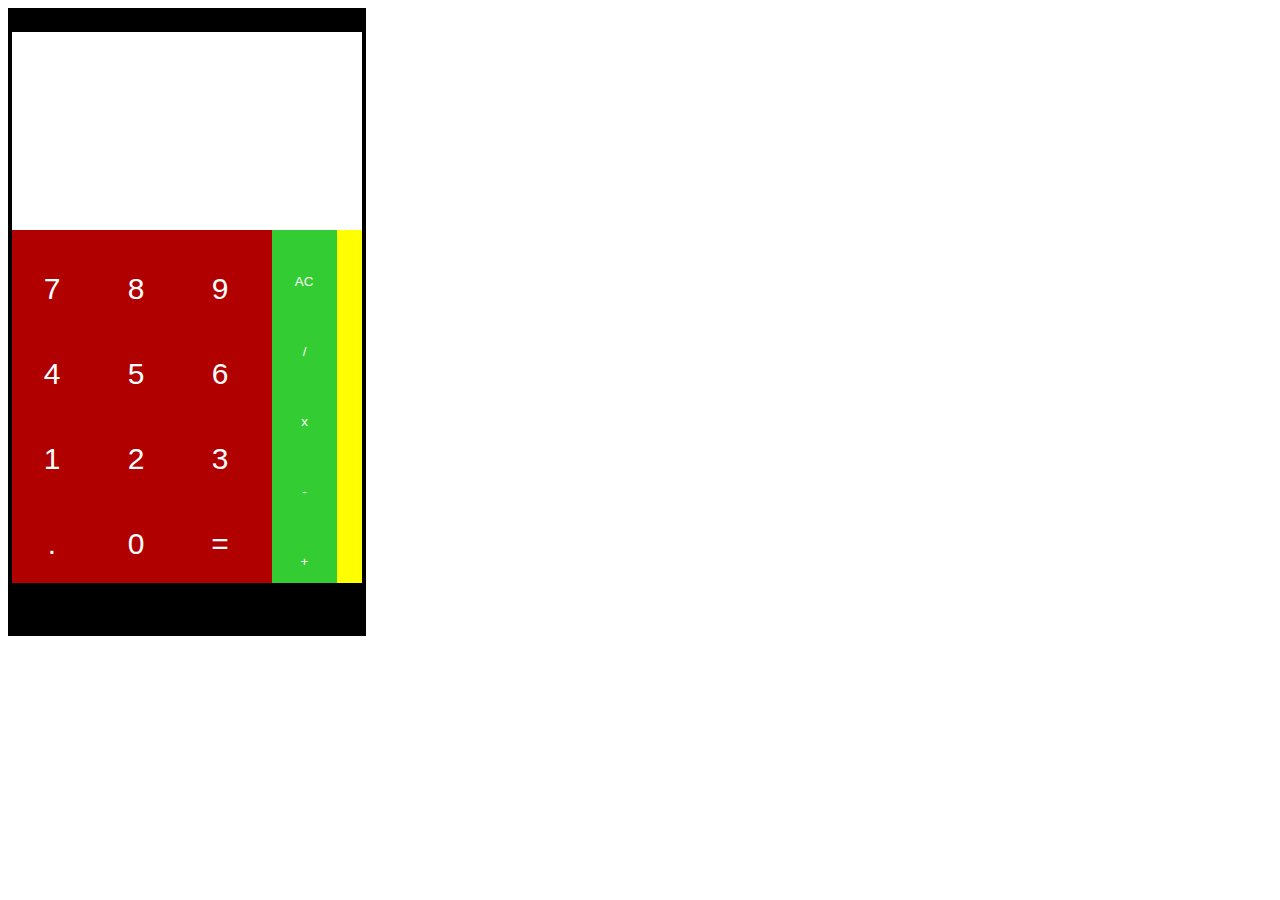
<file: index.html>
<html>
<head>
<title>HTML Calculator</title>
<link rel="stylesheet" href="style.css" />

</head>
<body>
<div id = "calculator">
<div id = "top"></div>
<div id = "display">
<input type = "text" id = "disp" style = "height:120px; width:350px;" readonly size = "17">
</div>
<div id = "answer">
<input type = "text" style = "height:80px; width:350px; " id = "ans" readonly size = "17" >
</div>
<div id = "numbers">
<p>
	<input type = "button" class = "number" value = "7" onclick = 'presskey("7")'>
	<input type = "button" class = "number" value = "8" onclick = 'presskey("8")'>
	<input type = "button" class = "number" value = "9" onclick = 'presskey("9")'>
<br>
	<input type = "button" class = "number" value = "4" onclick = 'presskey("4")'>
	<input type = "button" class = "number" value = "5" onclick = 'presskey("5")'>
	<input type = "button" class = "number" value = "6" onclick = 'presskey("6")'>
<br>
	<input type = "button" class = "number" value = "1" onclick = 'presskey("1")'>
	<input type = "button" class = "number" value = "2" onclick = 'presskey("2")'>
	<input type = "button" class = "number" value = "3" onclick = 'presskey("3")'>
<br>
	<input type = "button" class = "number" value = "." onclick = 'presskey(".")'>
	<input type = "button" class = "number" value = "0" onclick = 'presskey("0")'>
	<input type = "button" class = "number" value = "=" onclick = 'evaluate_exp()'>
</p>
</div>
<div id = "operations">
<p>
	<input type = "button" class = "operation" value = " AC " onclick = location.reload()>
	<br>
	<input type = "button" class = "operation" value = " / " onclick = 'presskey("/")'>
	<br>
	<input type = "button" class = "operation" value = " x " onclick = 'presskey("*")'>
	<br>
	<input type = "button" class = "operation" value = " - " onclick = 'presskey("-")'>
	<br>
	<input type = "button" class = "operation" value = " + " onclick = 'presskey("+")'>
	<br>
        
        
</p>
</div>
<div id = "slide">
</div>
<div id = "bottom">
</div>

</div>
</body>
<script>
var ct=0;
var i=function(id)
{
return document.getElementById(id);
}
function evaluate_exp()
{
i("disp").value = i("ans").value;
i("ans").value="";
}
function show(val)
{
i("ans").value=val;
}
function presskey(val)
{
i("disp").value+=val;
if(val=='/' || val=='*' || val=='+' || val=='-' )
ct++;

else if(ct!=0)
show(eval(i("disp").value));
}
</script>

</html>
</file>
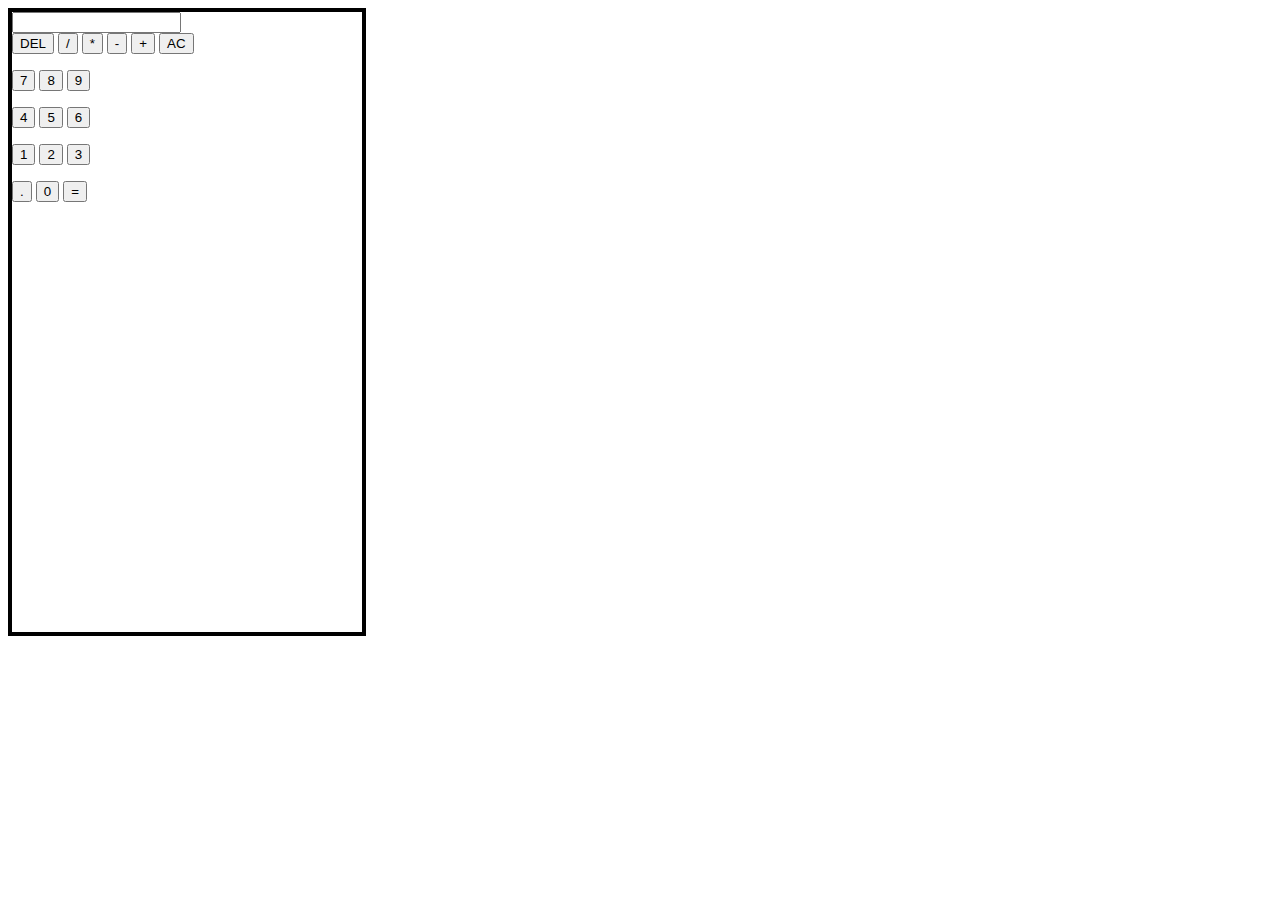
<file: inde.html>
<html>

<head>

<title>HTML Calculator</title>


<link rel="stylesheet" href="style.css" />


<script type="text/javascript">


function re_inni(){
	
document.getElementById("inputbox").value='';
}


function presskey(n){
	
document.getElementById("inputbox").value+=n;
}



function evaluate_exp(){
	
var temp = document.getElementById("inputbox").value; 
	
document.getElementById("inputbox").value=eval(temp);	

}


</script>


</head>


<body>

<div id="calculator">

<div id="total">

</div>

<div class="display">
<input type="text" readonly size="18" id="d">
</div>

<div id="keys">

<input type="button" class="btn13" value="DEL" onclick='presskey()'>

<input type="button" class="btn14" value="/" onclick='presskey("/")'>

<input type="button" class="btn15" value="*" onclick='presskey("*")'>

<input type="button" class="btn16" value="-" onclick='presskey("-")'>

<input type="button" class="btn17" value="+" onclick='presskey("+")'>

<input type="button" class="btn18" value="AC" onclick='re_inni()'>

<p>

<input type="button" class="btn7" value="7" onclick='presskey("7")'>

<input type="button" class="btn8" value="8" onclick='presskey("8")'>

<input type="button" class="btn9" value="9" onclick='presskey("9")'>


</p>

<p>

<input type="button" class="btn4" value="4" onclick='presskey("4")'>

<input type="button" class="btn5" value="5" onclick='presskey("5")'>

<input type="button" class="btn6" value="6" onclick='presskey("6")'>


</p>

<p>

<input type="button" class="btn1" value="1" onclick='presskey("1")'>

<input type="button" class="btn2" value="2" onclick='presskey("2")'>

<input type="button" class="btn3" value="3" onclick='presskey("3")'>


</p>

<p>

<input type="button" class="btn10" value="." onclick='presskey(".")'>

<input type="button" class="btn0" value="0" onclick='presskey("0")'>

<input type="button" class="btn11" value="=" onclick='evaluate_exp()'>


</p>

</div>


</body>

</html>
</file>
<file: style.css>
#calculator
{
	height:620px;
	width:350px;
	border:4px solid black;
}
#top
{
	height:20px;
	width:350px;
	background-color:black;
}
#display input
{
	height:120px;
	width:350px;
	border:0px;
	font-size:50px;
	text-align:right;
}
#answer input
{
	height:40px;
	width:350px;
	border:0px;
	font-size:30px;
	text-align:right;
}
.cells
{
	font-size:30px;
}
#numbers
{
	height:360px;
	width:261px;
	position:absolute;
	top:230px;
	background-color:#B00000;
}
.number
{
	height:85px;
	width: 80px;
	background-color:#B00000;
	color:white;
	font-size:30px;
	font-weight:lighter;
	font-face:Comic Sans MS;
	border-color:#3D3C3A;
	border: 0px solid black;
	text-decoration:none;
}

	
.operation
{
	height:70px;
	width:65px;
	background-color:#33CC33;
	border:0px;
	color:white;
}

#bottom
{
	height:50px;
	width:350px;
	position:absolute;
	top:583px;
	background-color:black;
}
#operations
{
	height:360px;
	width:65px;
	position:absolute;
	top:230px;
	left:272px;	
	background-color:#33CC33;
}
#slide
{
	height:360px;
	width:24.5px;
	position:absolute;
	top:230px;
	left:337px;	
	background-color:#FFFF00;
}
#id
{
	font-size:50px;
	text-align:right;
}
</file>
